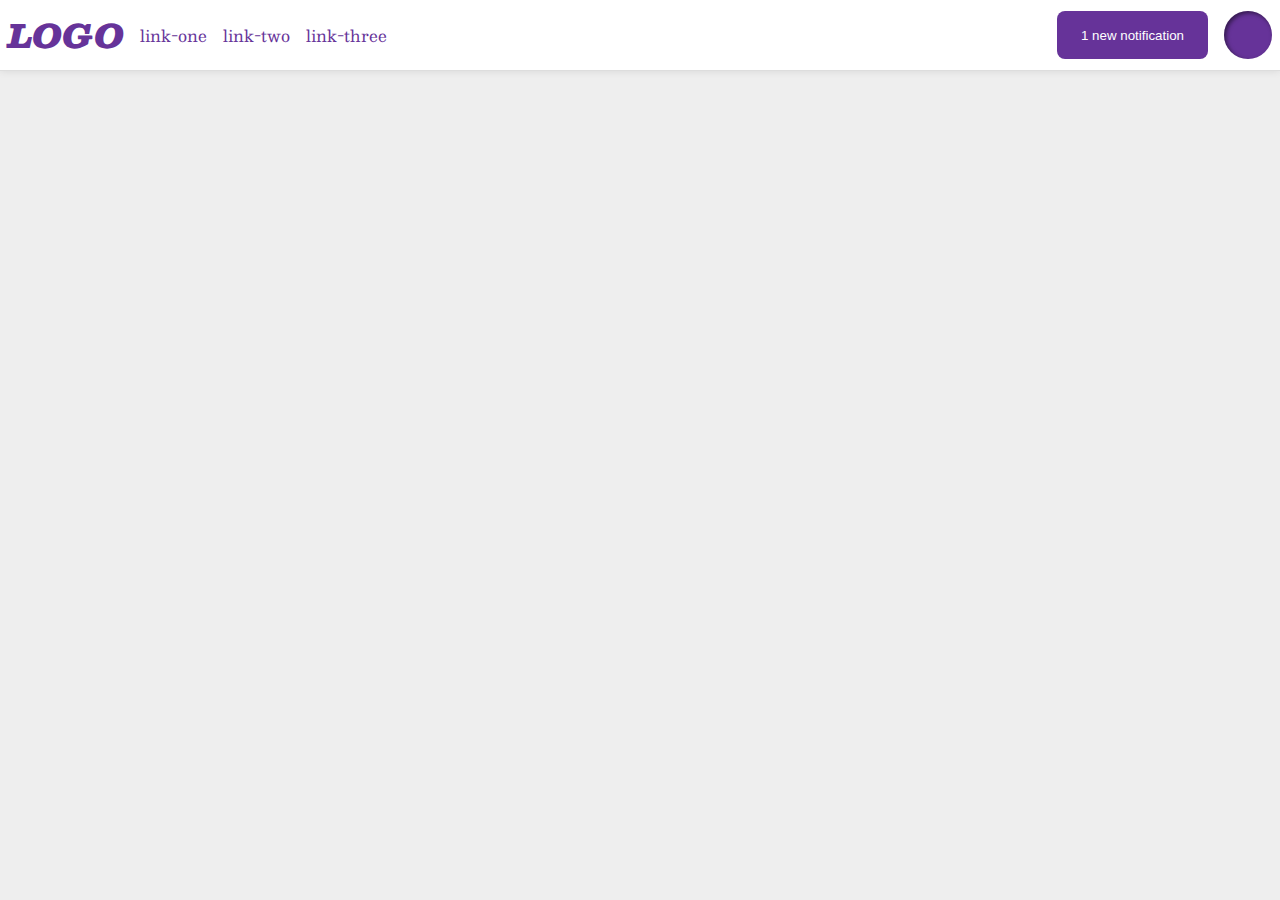
<file: flex/03-flex-header-2/index.html>
<!DOCTYPE html>
<html lang="en">
  <head>
    <meta charset="UTF-8">
    <meta http-equiv="X-UA-Compatible" content="IE=edge">
    <meta name="viewport" content="width=device-width, initial-scale=1.0">
    <title>Flex Header 2</title>
    <link rel="stylesheet" href="style.css">
  </head>
  <body>
    <div class="header">
      <div class="logo">
        LOGO
      </div>
      <ul class="links">
        <li><a href="google.com">link-one</a></li>
        <li><a href="google.com">link-two</a></li>
        <li><a href="google.com">link-three</a></li>
      </ul>
      <div class="right">
        <button class="notifications">
          1 new notification
        </button>
        <div class="profile-image"></div>
      </div>
    </div>
  </body>
</html>
</file>
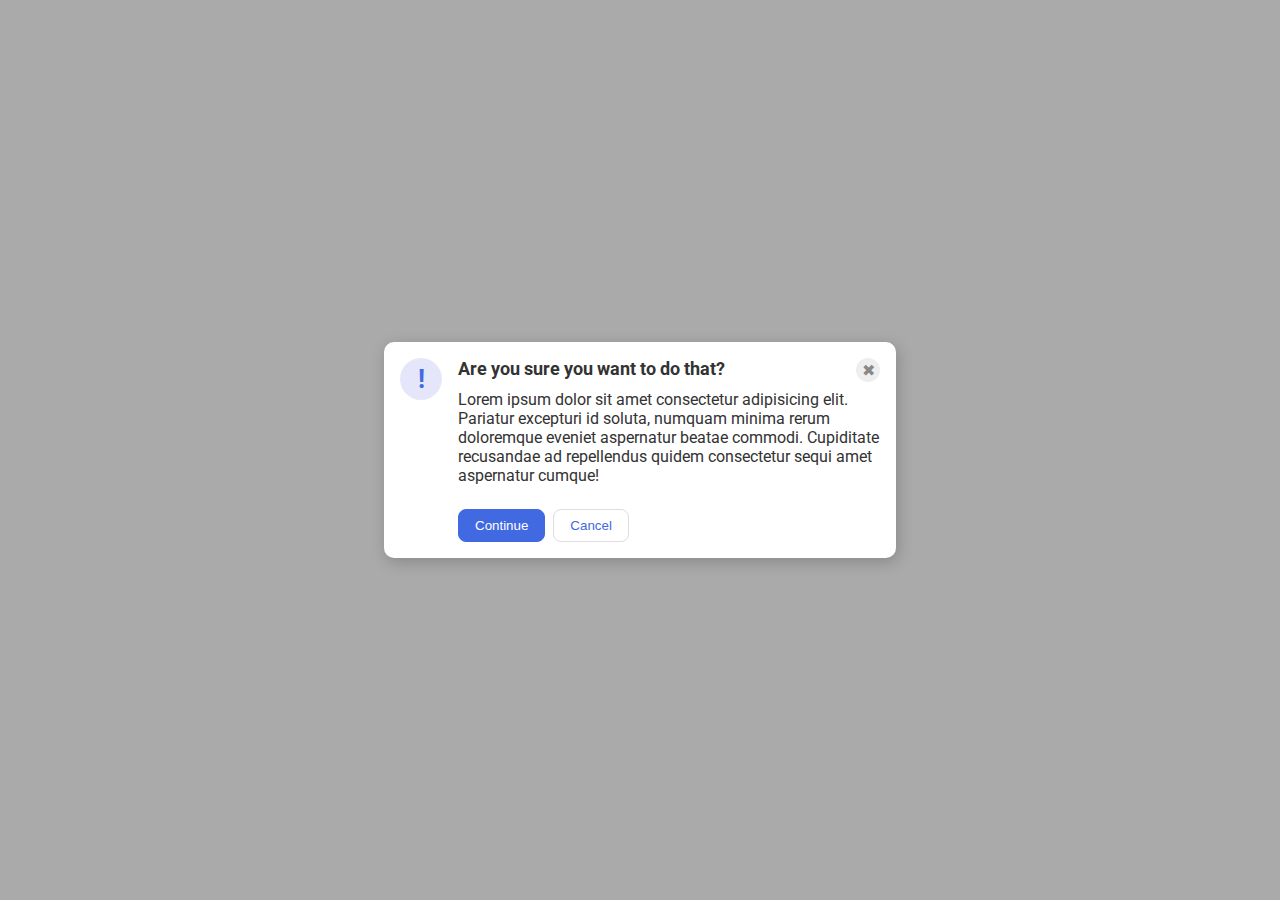
<file: flex/05-flex-modal/index.html>
<!DOCTYPE html>
<html lang="en">
  <head>
    <meta charset="UTF-8">
    <meta http-equiv="X-UA-Compatible" content="IE=edge">
    <meta name="viewport" content="width=device-width, initial-scale=1.0">
    <link rel="stylesheet" href="style.css">
    <title>Modal</title>
  </head>
  <body>
    <div class="modal">
      <div class="one">
        <div class="icon">!</div>
      </div>
      <div class="two">
        <div class="header">Are you sure you want to do that?</div>
        <div class="close-button">✖</div>
        <div class="text">Lorem ipsum dolor sit amet consectetur adipisicing elit. Pariatur excepturi id soluta, numquam minima rerum doloremque eveniet aspernatur beatae commodi. Cupiditate recusandae ad repellendus quidem consectetur sequi amet aspernatur cumque!</div>
        <button class="continue">Continue</button>
        <button class="cancel">Cancel</button>
      </div>
    </div>
  </body>
</html>
</file>
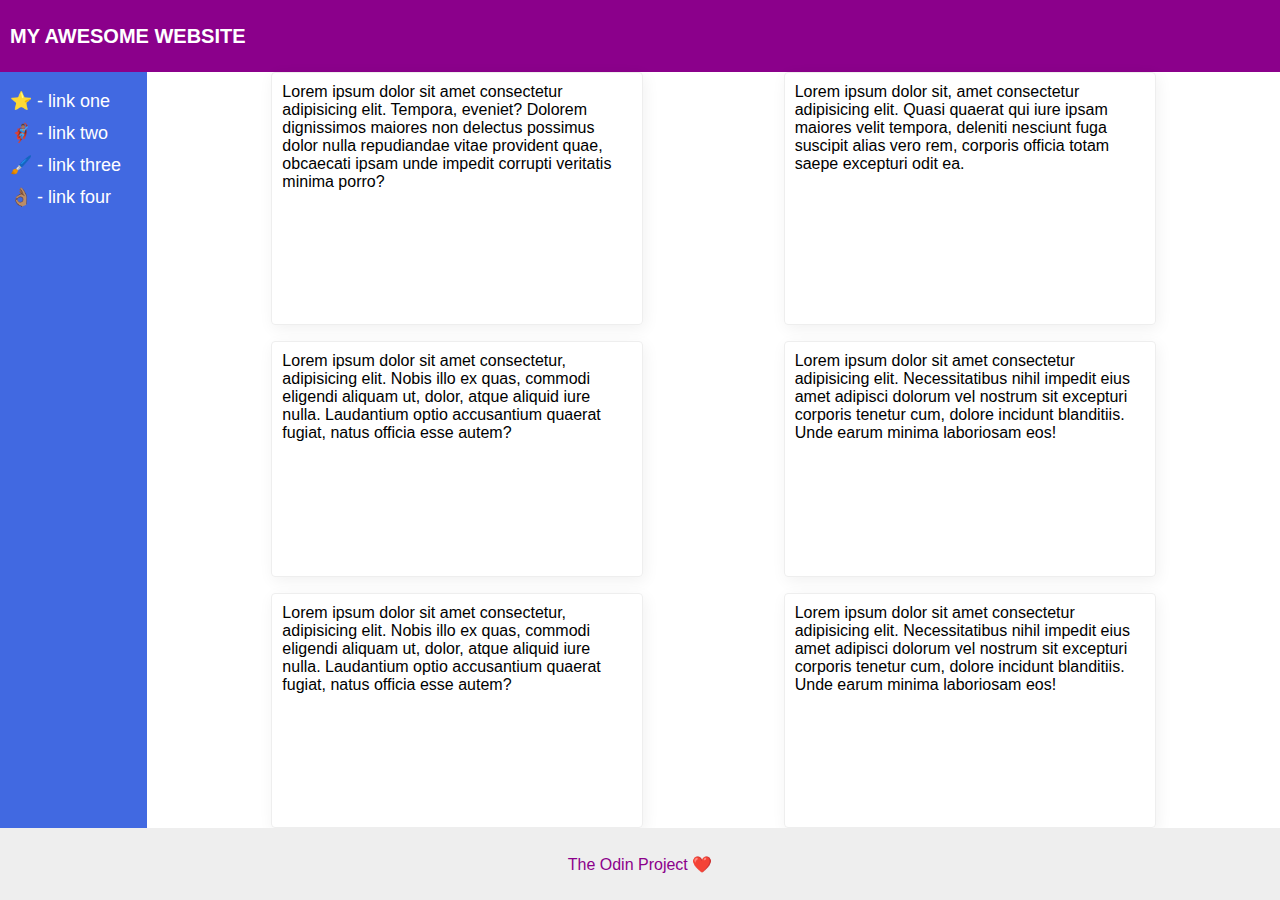
<file: flex/07-flex-layout-2/index.html>
<!DOCTYPE html>
<html lang="en">
  <head>
    <meta charset="UTF-8">
    <meta http-equiv="X-UA-Compatible" content="IE=edge">
    <meta name="viewport" content="width=device-width, initial-scale=1.0">
    <title>The Holy Grail</title>
    <link rel="stylesheet" href="style.css">
  </head>
  <body>
    <div class="header">
      MY AWESOME WEBSITE
    </div>
    <div class="center">
      <div class="sidebar">
        <ul>
          <li><a href="#">⭐ - link one</a></li>
          <li><a href="#">🦸🏽‍♂️ - link two</a></li>
          <li><a href="#">🖌️ - link three</a></li>
          <li><a href="#">👌🏽 - link four</a></li>
        </ul>
      </div>
    
      <div class="cards">
        <div class="card">Lorem ipsum dolor sit amet consectetur adipisicing elit. Tempora, eveniet? Dolorem dignissimos maiores non delectus possimus dolor nulla repudiandae vitae provident quae, obcaecati ipsam unde impedit corrupti veritatis minima porro?</div>
        <div class="card">Lorem ipsum dolor sit, amet consectetur adipisicing elit. Quasi quaerat qui iure ipsam maiores velit tempora, deleniti nesciunt fuga suscipit alias vero rem, corporis officia totam saepe excepturi odit ea.</div>
        <div class="card">Lorem ipsum dolor sit amet consectetur, adipisicing elit. Nobis illo ex quas, commodi eligendi aliquam ut, dolor, atque aliquid iure nulla. Laudantium optio accusantium quaerat fugiat, natus officia esse autem?</div>
        <div class="card">Lorem ipsum dolor sit amet consectetur adipisicing elit. Necessitatibus nihil impedit eius amet adipisci dolorum vel nostrum sit excepturi corporis tenetur cum, dolore incidunt blanditiis. Unde earum minima laboriosam eos!</div>
        <div class="card">Lorem ipsum dolor sit amet consectetur, adipisicing elit. Nobis illo ex quas, commodi eligendi aliquam ut, dolor, atque aliquid iure nulla. Laudantium optio accusantium quaerat fugiat, natus officia esse autem?</div>
        <div class="card">Lorem ipsum dolor sit amet consectetur adipisicing elit. Necessitatibus nihil impedit eius amet adipisci dolorum vel nostrum sit excepturi corporis tenetur cum, dolore incidunt blanditiis. Unde earum minima laboriosam eos!</div>
      </div>
    </div>
    <div class="footer">
      The Odin Project ❤️
    </div>
  </body>
</html>
</file>
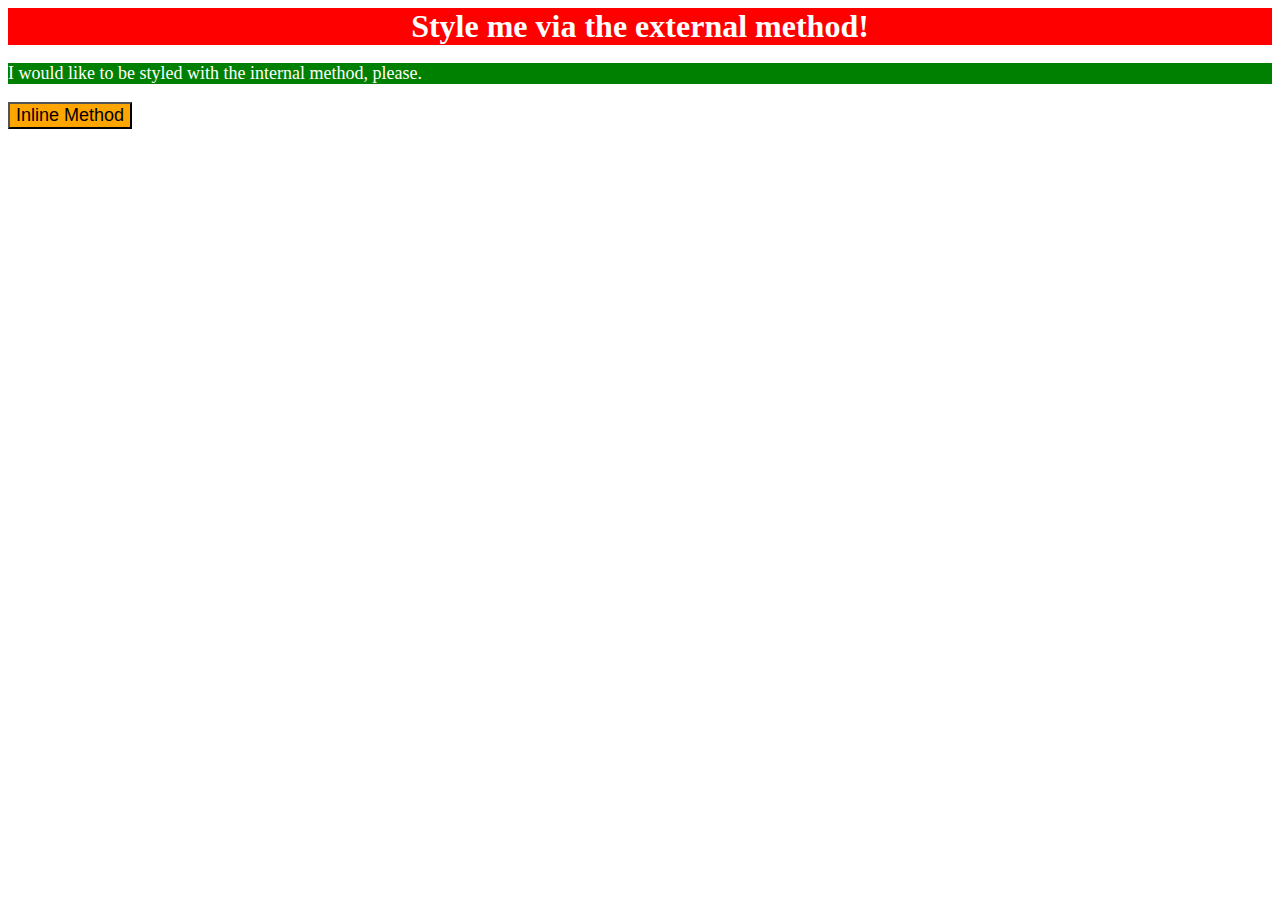
<file: foundations/01-css-methods/index.html>
<!DOCTYPE html>
<html lang="en">
  <head>
    <meta charset="UTF-8">
    <meta http-equiv="X-UA-Compatible" content="IE=edge">
    <meta name="viewport" content="width=device-width, initial-scale=1.0">
    <title>Methods for Adding CSS</title>
    <link rel="stylesheet" href="style.css">
    <style>
      p{
    background-color: green;
    color: white;
    font-size: 18px;
      }
    </style>
  </head>
  <body>
    <div>Style me via the external method!</div>
    <p>I would like to be styled with the internal method, please.</p>
    <button style="background-color: orange; font-size: 18px">Inline Method</button>
  </body>
</html>
</file>
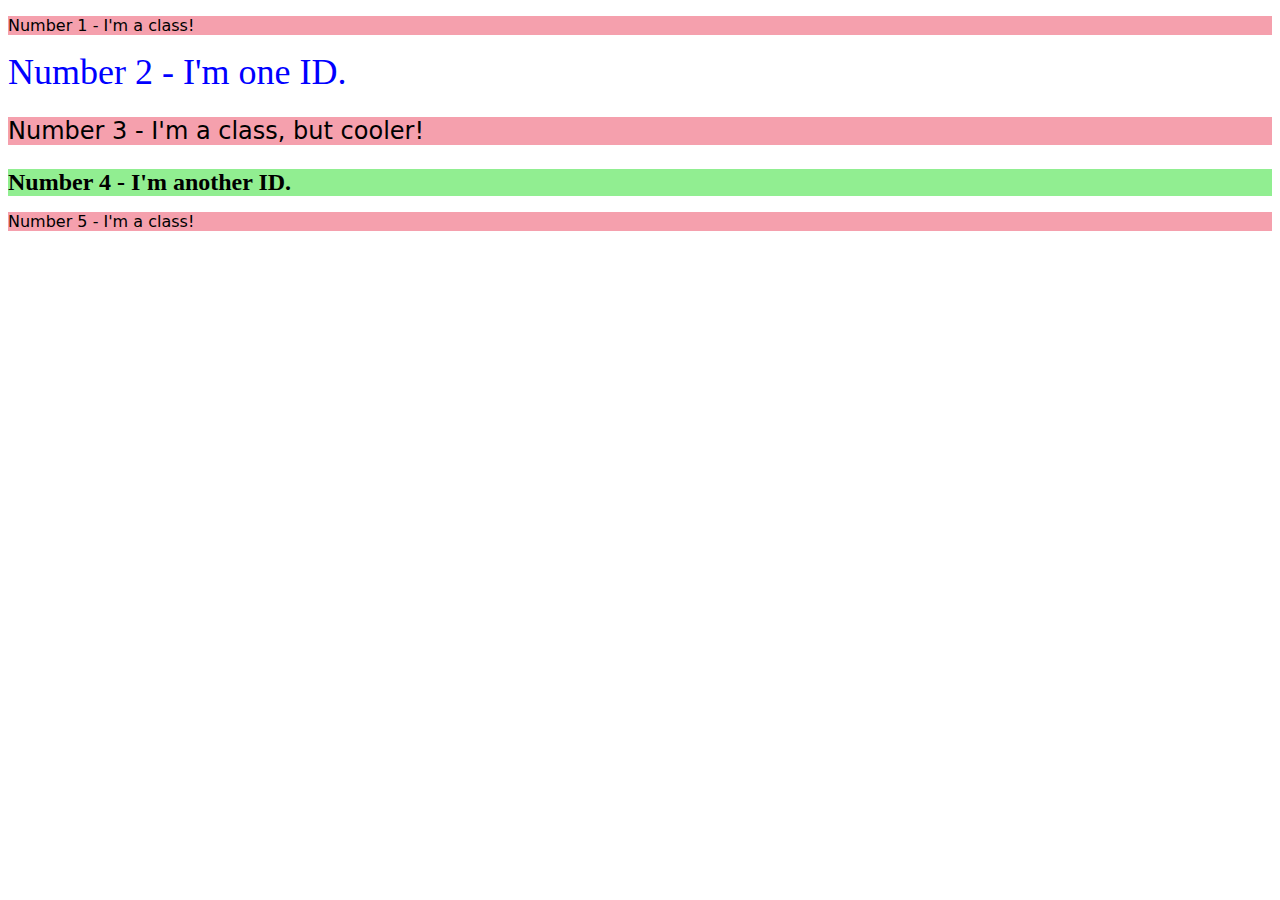
<file: foundations/02-class-id-selectors/index.html>
<!DOCTYPE html>
<html lang="en">
  <head>
    <meta charset="UTF-8">
    <meta http-equiv="X-UA-Compatible" content="IE=edge">
    <meta name="viewport" content="width=device-width, initial-scale=1.0">
    <title>Class and ID Selectors</title>
    <link rel="stylesheet" href="style.css">
  </head>
  <body>
    <p class="odd">Number 1 - I'm a class!</p>
    <div id="blue">Number 2 - I'm one ID.</div>
    <p class="odd third">Number 3 - I'm a class, but cooler!</p>
    <div id="fourth">Number 4 - I'm another ID.</div>
    <p class="odd">Number 5 - I'm a class!</p>
  </body>
</html>
</file>
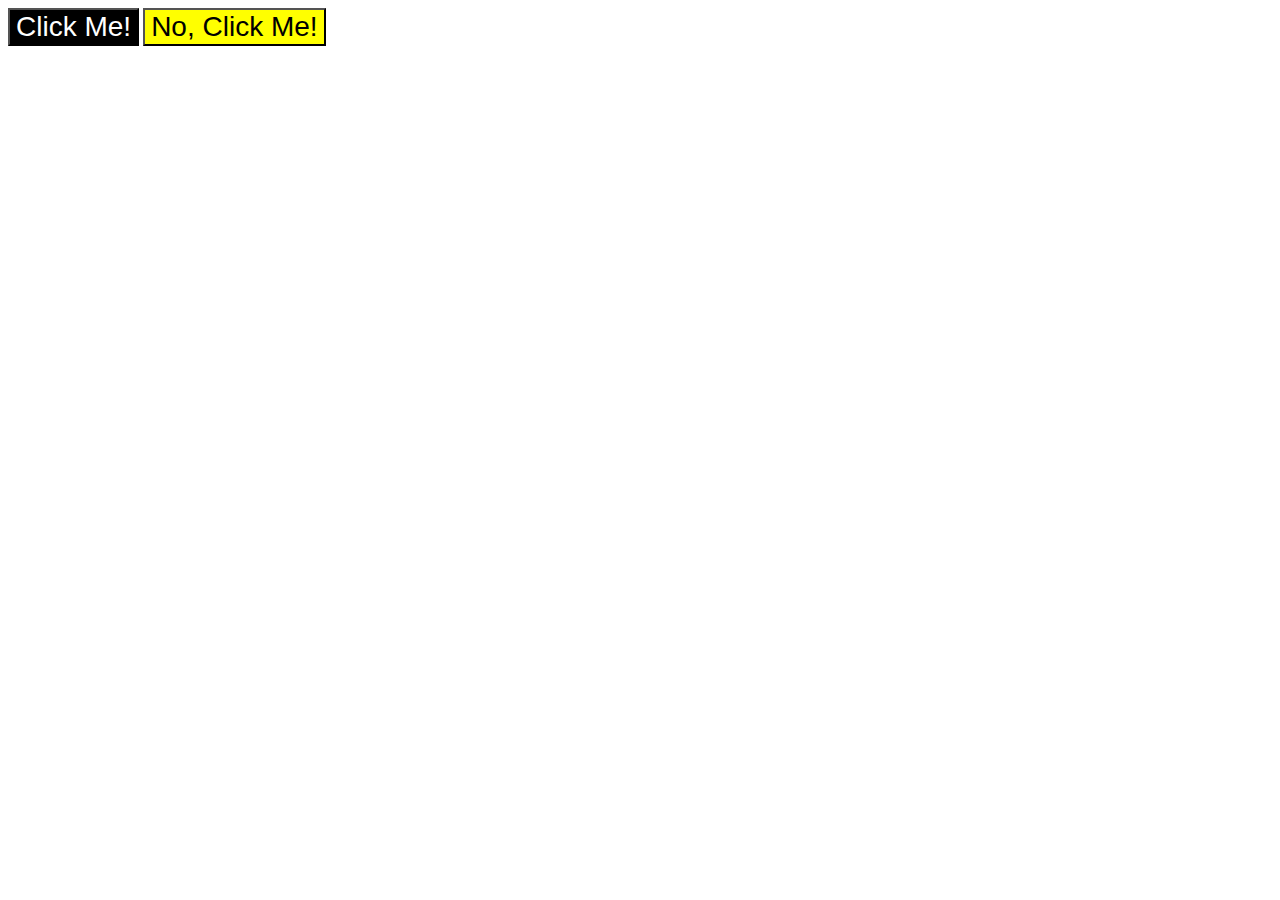
<file: foundations/03-grouping-selectors/index.html>
<!DOCTYPE html>
<html lang="en">
  <head>
    <meta charset="UTF-8">
    <meta http-equiv="X-UA-Compatible" content="IE=edge">
    <meta name="viewport" content="width=device-width, initial-scale=1.0">
    <title>Grouping Selectors</title>
    <link rel="stylesheet" href="style.css">
  </head>
  <body>
    <button class="same black">Click Me!</button>
    <button class="same yellow">No, Click Me!</button>
  </body>
</html>
</file>
<file: flex/03-flex-header-2/style.css>
/* this is some magical font-importing.  
you'll learn about it later. */
@import url('https://fonts.googleapis.com/css2?family=Besley:ital,wght@0,400;1,900&display=swap');

body {
  margin: 0;
  background: #eee;
  font-family: Besley, serif;
}

.header {
  background: white;
  border-bottom: 1px solid #ddd;
  box-shadow: 0 0 8px rgba(0,0,0,.1);
  display: flex;
  align-items: center;
  padding: 8px;
  gap: 16px;

}

.profile-image {
  background: rebeccapurple;
  box-shadow: inset 2px 2px 4px rgba(0,0,0,.5);
  border-radius: 50%;
  width: 48px;
  height: 48px;
}

.logo {
  color: rebeccapurple;
  font-size: 32px;
  font-weight: 900;
  font-style: italic;
}

button {
  border: none;
  border-radius: 8px;
  background: rebeccapurple;
  color: white;
  padding: 8px 24px;
}

a {
  /* this removes the line under our links */
  text-decoration: none;
  color: rebeccapurple;
}

ul {
  list-style-type: none;
  display: flex;
  gap: 16px;
  margin: 0;
  padding: 0;
}

.right{
  display: flex;
  margin: 0;
  padding: 0;
  margin-left: auto;
  gap: 16px;
}
</file>
<file: flex/05-flex-modal/style.css>
@import url('https://fonts.googleapis.com/css2?family=Roboto:wght@400;700&display=swap');

html, body {
  height: 100%;
}

body {
  font-family: Roboto, sans-serif;
  margin: 0;
  background: #aaa;
  color: #333;
  /* I'll give you this one for free lol */
  display: flex;
  align-items: center;
  justify-content: center;  
}

.modal {
  background: white;
  width: 480px;
  border-radius: 10px;
  box-shadow: 2px 4px 16px rgba(0,0,0,.2);
  display: flex;
  padding: 16px;
  gap: 16px;
}

.icon {
  color: royalblue;
  font-size: 26px;
  font-weight: 700;
  background: lavender;
  width: 42px;
  height: 42px;
  border-radius: 50%;
  display: flex;
  align-items: center;
  justify-content: center;
}

.close-button {
  background: #eee;
  border-radius: 50%;
  color: #888;
  font-weight: 400;
  font-size: 16px;
  height: 24px;
  width: 24px;
  display: flex;
  align-items: center;
  justify-content: center;
  margin-left: auto;
}

button {
  padding: 8px 16px;
  border-radius: 8px;
  margin-top: 16px;
}

button.continue {
  background: royalblue;
  border: 1px solid royalblue;
  color: white;
}

button.cancel {
  background: white;
  border: 1px solid #ddd;
  color: royalblue;
}

.header{
  font-size: 18px;
  font-weight: bold;
}


.two{
  display: flex;
  flex-wrap: wrap;
  gap: 8px;

}
</file>
<file: flex/07-flex-layout-2/style.css>
body {
  font-family: -apple-system, BlinkMacSystemFont, 'Segoe UI', Roboto, Oxygen, Ubuntu, Cantarell, 'Open Sans', 'Helvetica Neue', sans-serif;
  margin: 0;
  min-height: 100vh;
  display: flex;
  flex-direction: column;
}

.header {
  height: 72px;
  background: darkmagenta;
  color: white;
  display: flex;
  font-weight: bold;
  font-size: 20px;
  align-items: center;
  padding-left: 10px;

}

.footer {
  height: 72px;
  background: #eee;
  color: darkmagenta;
  display: flex;
  justify-content: center;
  align-items: center;

}

.sidebar {
  width: 300px;
  background: royalblue;
  padding: 0;
  margin: 0;
}

.card {
  border: 1px solid #eee;
  box-shadow: 2px 4px 16px rgba(0,0,0,.06);
  border-radius: 4px;
  max-width: 350px;
  padding: 10px;
}

.center{
  flex: 1;
  display: flex;
}

.cards{
  display: flex;
  flex-wrap: wrap;
  gap: 16px;
  justify-content: space-evenly;
  
}

a{
  text-decoration: none;
  color: white;
   
}


ul{
  list-style: none;
  font-size: 18px;
  padding-left: 10px;
}

li{
  margin-bottom: 10px;
}
</file>
<file: foundations/01-css-methods/style.css>
div{
    color: white;
    background-color: red;
    font-size: 32px;
    font-weight: bold;
    text-align: center;
}
</file>
<file: foundations/02-class-id-selectors/style.css>
.odd{
    background-color: #f5a0ad;
    font-family: Verdana,"DejaVu Sans",sans-serif;
}

#blue{
    color: hsl(240, 100%, 50%);
    font-size: 36px;
}

.odd.third{
    font-size: 24px;
}

#fourth{
    background-color: rgb(145, 238, 145);
    font-size: 24px;
    font-weight: bold;
}
</file>
<file: foundations/03-grouping-selectors/style.css>
.same.black{
    background-color: black;
    color: white;
}

.same.yellow{
    background-color: yellow;
}

.same{
    font-size: 28px;
    font-family: Helvetica,"Times New Roman", sans-serif;
}
</file>
